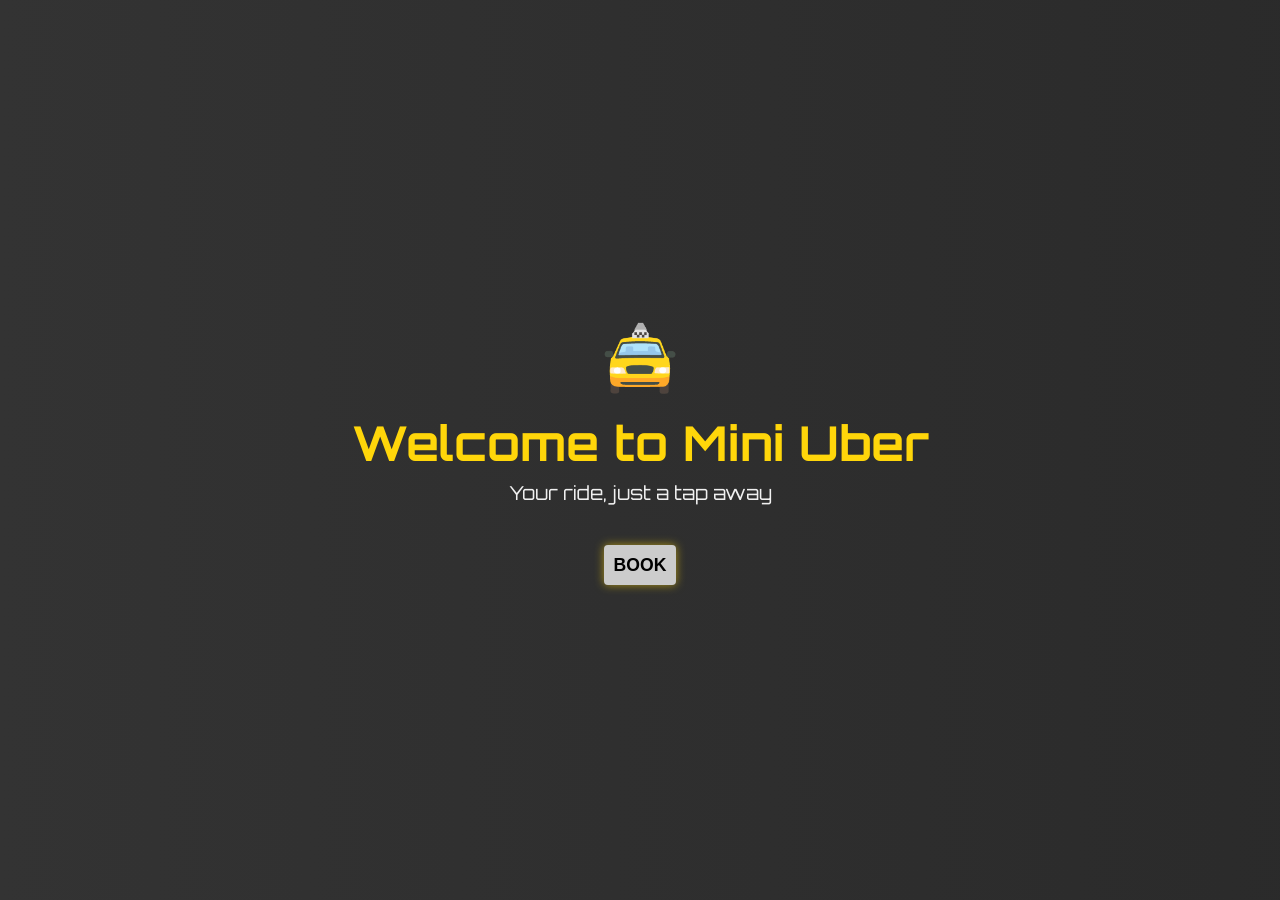
<file: index.html>
<!DOCTYPE html>
<html lang="en">
<head>
  <meta charset="UTF-8" />
  <meta name="viewport" content="width=device-width, initial-scale=1.0" />
  <title>Mini Uber</title>
  <link rel="stylesheet" href="home.css" />
  <link href="https://fonts.googleapis.com/css2?family=Orbitron:wght@500;700&display=swap" rel="stylesheet">
</head>
<body>
  <div class="container">
    <div class="taxi">🚖</div>
    <h1>Welcome to Mini Uber</h1>
    <p class="subtitle">Your ride, just a tap away</p>
    <div class="buttons">
      <button onclick="window.location.href='signin.html'" id="s1">BOOK</button>
      <!-- <button onclick="window.location.href='signup.html'" id="s2">Sign Up</button> -->
    </div>
  </div>
 
  <!-- Login Card -->
  <!-- <div class="card1"> -->
    <!-- <h2>Login</h2>
    <label for="login-user">Username</label>
    <input type="text" id="login-user" placeholder="Enter Username">

    <label for="login-pass">Password</label>
    <input type="password" id="login-pass" placeholder="Enter Password">

    <button>Login</button>
  </div> -->

  <!-- Signup Card
  <div class="card2">
    <h2>Signup</h2>
    <label for="signup-user">Username</label>
    <input type="text" id="signup-user" placeholder="Choose Username">

    <label for="signup-email">Email</label>
    <input type="email" id="signup-email" placeholder="Enter Email">

    <label for="signup-pass">Password</label>
    <input type="password" id="signup-pass" placeholder="Create Password">

    <button>Signup</button> -->
</body>
</html>
</file>
<file: home.css>
* {
  margin: 0;
  padding: 0;
  box-sizing: border-box;
}

body {
  font-family: 'Orbitron', sans-serif;
  height: 100vh;
  display: flex;
  justify-content: center;
  align-items: center;
  color: white;
  overflow: hidden;
  background: linear-gradient(270deg, #000000, #1a1a1a, #333333);
  background-size: 600% 600%;
  animation: gradientBG 15s ease infinite;
}

/* Background gradient animation */
@keyframes gradientBG {
  0% { background-position: 0% 50%; }
  50% { background-position: 100% 50%; }
  100% { background-position: 0% 50%; }
}

.container {
  text-align: center;
  animation: fadeIn 1.5s ease-out;
}

@keyframes fadeIn {
  0% { opacity: 0; transform: scale(0.8); }
  100% { opacity: 1; transform: scale(1); }
}

/* Floating taxi animation */
.taxi {
  font-size: 4rem;
  animation: floatTaxi 3s ease-in-out infinite;
  margin-bottom: 1rem;
}

@keyframes floatTaxi {
  0%, 100% { transform: translateY(0); }
  50% { transform: translateY(-15px); }
}

h1 {
  font-size: 3rem;
  color: #FFD60A;
  margin-bottom: 0.5rem;
}

.subtitle {
  font-size: 1.2rem;
  color: #f0f0f0;
  margin-bottom: 2rem;
}

.buttons {
  display: flex;
  justify-content: center;
  gap: 1rem;
}

button {
  background-color: #FFD60A;
  color: black;
  border: none;
  padding: 1rem 2rem;
  font-size: 1.1rem;
  font-weight: bold;
  border-radius: 50px;
  cursor: pointer;
  transition: all 0.3s ease;
  box-shadow: 0 0 10px rgba(255, 214, 10, 0.6);
}

button:hover {
  transform: scale(1.1);
  box-shadow: 0 0 20px rgba(255, 214, 10, 1);
}

.login {
  position: fixed;
  top: 10%;
  left: 35%;
  width: 25rem;
  height: 28rem;

  display: none;
  flex-direction: column;
  justify-content: center;
  align-items: center;

  padding: 2rem;
  background-color: rgba(111, 106, 106, 0.507);
   background-size: cover;
  background-repeat: no-repeat;
  background-position: center;
  border: 1px solid #ccc; /* optional: light border */
  border-radius: 8px;

  /* Soft drop shadow */
  box-shadow: 7px 7px 17px rgba(0, 0, 0, 0.3);

}
.signbutton{
  margin-left: 30%;
  width: 7rem;
  background-color: #9d1ed3;
  color: white;
}
.content{
  margin-left: 10%;
}
.labels {
  display: block;
  margin-bottom: 0.4rem;
}

input {
  width: 300px;
  margin-bottom: 1rem;
  padding: 0.6rem;
  border: 1px solid #ccc;
  border-radius: 4px;
}
/* #login_user_id, #login_password{
  background-color: #ccc;
} */

button {
  padding: 0.6rem;
  margin-top: 0.5rem;
  border: none;
  cursor:pointer;
  background-color: #ccc;
  border-radius: 4px;
}
.content input{
   background-color:white;
    box-shadow: 0 0 6px rgb(255, 255, 255,0.5);
}
.signup {
  opacity: 7;
  visibility: hidden;
  transform: translateY(-20px);
  transition: opacity 0.5s ease, transform 0.5s ease;
  pointer-events: none;
  /* background-color: aliceblue; */
}

.signup.active {
  opacity: 1;
  display: none;
  transform: translateY(0);
  pointer-events: auto;
}
#b1_2{
  width: 2rem;
  margin-left: 25rem;
  font-weight: bold;
  background-color: rgba(196, 199, 197, 0.504);
}

.card1 {
    background: white;
    border-radius: 12px;
    padding: 30px;
    width: 1pxpx;
    box-shadow: 0 4px 15px rgba(0, 0, 0, 0.2);
    text-align: center;
  }

  .card1,.card2 h2 {
    margin-bottom: 10px;
    color: #333;
  }

  .card1,.card2 label {
    display: block;
    margin-top: 10px;
    text-align: left;
    font-size: 14px;
    color: #555;
  }

  .card1,.card2 input {
    width: 20px;
    padding: 10px;
    margin-top: 5px;
    border-radius: 8px;
    border: 1px solid #ccc;
    outline: none;
  }

  .card1,.card2 button {
    width: 100%;
    padding: 10px;
    margin-top: 20px;
    border: none;
    background: #2575fc;
    color: white;
    font-size: 16px;
    border-radius: 8px;
    cursor: pointer;
    transition: 0.3s;
  }

  .card button:hover {
    background: #dce0e9;
  }
</file>
